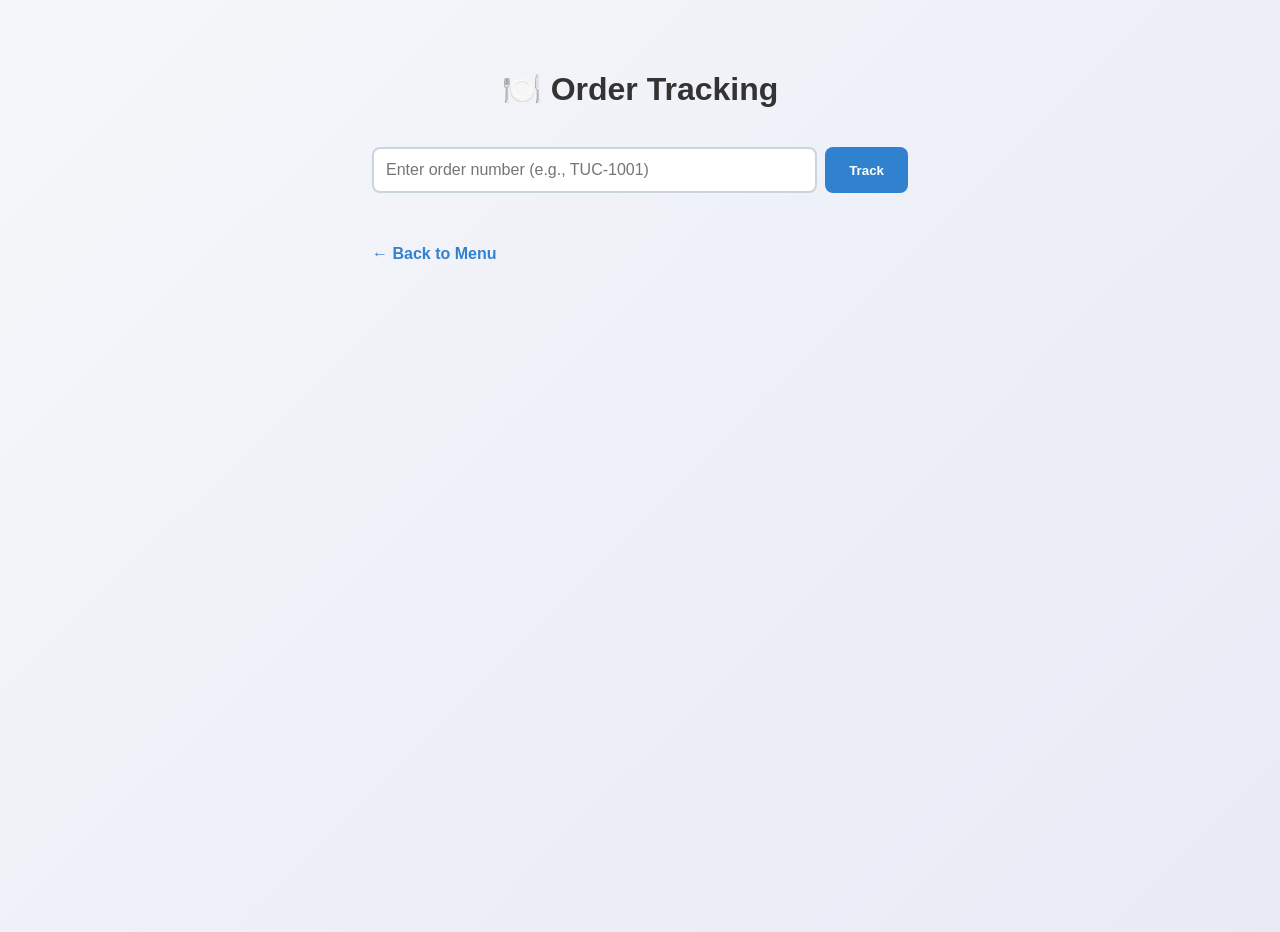
<file: track-order.html>
<!DOCTYPE html>
<html lang="en">
<head>
    <meta charset="UTF-8">
    <meta name="viewport" content="width=device-width, initial-scale=1.0">
    <title>Track Your Order - Tharaka Cafeteria</title>
    <link rel="stylesheet" href="styles.css">
    <style>
        .tracking-container {
            max-width: 600px;
            margin: 2rem auto;
            padding: 2rem;
        }

        .tracking-input-group {
            display: flex;
            gap: 0.5rem;
            margin-bottom: 2rem;
        }

        .tracking-input-group input {
            flex: 1;
            padding: 0.75rem;
            border: 2px solid #CBD5E0;
            border-radius: 0.5rem;
            font-size: 1rem;
        }

        .tracking-input-group button {
            padding: 0.75rem 1.5rem;
            background: #3182CE;
            color: white;
            border: none;
            border-radius: 0.5rem;
            cursor: pointer;
            font-weight: 600;
        }

        .tracking-input-group button:hover {
            background: #2563EB;
        }

        .order-card {
            background: white;
            border: 1px solid #E2E8F0;
            border-radius: 0.75rem;
            padding: 1.5rem;
            margin-bottom: 1rem;
            box-shadow: 0 1px 3px rgba(0,0,0,0.1);
        }

        .order-header {
            display: flex;
            justify-content: space-between;
            align-items: center;
            margin-bottom: 1rem;
            border-bottom: 2px solid #EDF2F7;
            padding-bottom: 1rem;
        }

        .order-number {
            font-size: 1.25rem;
            font-weight: 700;
            color: #1A365D;
        }

        .order-time {
            font-size: 0.875rem;
            color: #718096;
        }

        .status-timeline {
            display: flex;
            justify-content: space-between;
            margin: 2rem 0;
            position: relative;
        }

        .status-timeline::before {
            content: '';
            position: absolute;
            top: 20px;
            left: 0;
            right: 0;
            height: 2px;
            background: #E2E8F0;
        }

        .status-item {
            flex: 1;
            text-align: center;
            position: relative;
            z-index: 1;
        }

        .status-dot {
            width: 40px;
            height: 40px;
            background: #E2E8F0;
            border-radius: 50%;
            margin: 0 auto 0.5rem;
            display: flex;
            align-items: center;
            justify-content: center;
            font-size: 1.25rem;
        }

        .status-item.completed .status-dot {
            background: #48BB78;
            color: white;
        }

        .status-item.active .status-dot {
            background: #3182CE;
            color: white;
            animation: pulse 2s infinite;
        }

        @keyframes pulse {
            0%, 100% { transform: scale(1); }
            50% { transform: scale(1.1); }
        }

        .status-label {
            font-size: 0.875rem;
            color: #4A5568;
            font-weight: 600;
        }

        .order-details {
            background: #F7FAFC;
            padding: 1rem;
            border-radius: 0.5rem;
            margin: 1rem 0;
        }

        .detail-row {
            display: flex;
            justify-content: space-between;
            padding: 0.5rem 0;
            border-bottom: 1px solid #E2E8F0;
        }

        .detail-row:last-child {
            border-bottom: none;
        }

        .detail-label {
            color: #718096;
            font-weight: 600;
        }

        .detail-value {
            color: #1A365D;
            font-weight: 600;
        }

        .items-list {
            margin: 1rem 0;
        }

        .item-row {
            display: flex;
            justify-content: space-between;
            padding: 0.75rem;
            background: white;
            border-radius: 0.375rem;
            margin-bottom: 0.5rem;
            border-left: 3px solid #3182CE;
        }

        .item-name {
            font-weight: 600;
        }

        .item-qty {
            color: #718096;
        }

        .eta-card {
            background: #EBF8FF;
            border-left: 4px solid #3182CE;
            padding: 1rem;
            border-radius: 0.5rem;
            margin: 1rem 0;
        }

        .eta-time {
            font-size: 1.5rem;
            font-weight: 700;
            color: #3182CE;
        }

        .error-message {
            background: #FED7D7;
            color: #C53030;
            padding: 1rem;
            border-radius: 0.5rem;
            margin: 1rem 0;
            border-left: 4px solid #C53030;
        }

        .success-message {
            background: #C6F6D5;
            color: #22543D;
            padding: 1rem;
            border-radius: 0.5rem;
            margin: 1rem 0;
            border-left: 4px solid #48BB78;
        }

        .loyalty-section {
            background: #FBF3C7;
            border: 2px dashed #F59E0B;
            padding: 1rem;
            border-radius: 0.5rem;
            margin: 1rem 0;
        }

        .loyalty-title {
            font-weight: 700;
            color: #92400E;
            margin-bottom: 0.5rem;
        }

        .loyalty-info {
            font-size: 0.875rem;
            color: #78350F;
        }

        .loading {
            text-align: center;
            padding: 2rem;
        }

        .spinner {
            border: 4px solid #E2E8F0;
            border-top: 4px solid #3182CE;
            border-radius: 50%;
            width: 40px;
            height: 40px;
            animation: spin 1s linear infinite;
            margin: 0 auto;
        }

        @keyframes spin {
            0% { transform: rotate(0deg); }
            100% { transform: rotate(360deg); }
        }

        .auto-refresh {
            text-align: center;
            font-size: 0.875rem;
            color: #718096;
            margin-top: 1rem;
        }

        .nav-link {
            display: inline-block;
            margin-top: 1rem;
            color: #3182CE;
            text-decoration: none;
            font-weight: 600;
        }

        .nav-link:hover {
            text-decoration: underline;
        }
    </style>
</head>
<body>
    <div class="tracking-container">
        <h1 style="text-align: center; margin-bottom: 2rem;">🍽️ Order Tracking</h1>

        <div class="tracking-input-group">
            <input 
                type="text" 
                id="orderNumber" 
                placeholder="Enter order number (e.g., TUC-1001)" 
                autocomplete="off"
            >
            <button onclick="trackOrder()">Track</button>
        </div>

        <div id="trackingResult"></div>

        <a href="index.html" class="nav-link">← Back to Menu</a>
    </div>

    <script>
        // Auto-load if order number in URL query param
        window.addEventListener('DOMContentLoaded', () => {
            const params = new URLSearchParams(window.location.search);
            const orderNum = params.get('order');
            if (orderNum) {
                document.getElementById('orderNumber').value = orderNum;
                trackOrder();
            }
        });

        // Auto-refresh every 10 seconds if order is displayed
        let refreshInterval;

        async function trackOrder() {
            const orderNumber = document.getElementById('orderNumber').value.trim().toUpperCase();
            const resultDiv = document.getElementById('trackingResult');

            if (!orderNumber) {
                resultDiv.innerHTML = '<div class="error-message">Please enter an order number</div>';
                return;
            }

            resultDiv.innerHTML = '<div class="loading"><div class="spinner"></div><p>Searching for your order...</p></div>';

            try {
                const response = await fetch(`/api/orders/${orderNumber}`);
                const order = await response.json();

                if (!order || order.error) {
                    resultDiv.innerHTML = `<div class="error-message">❌ Order ${orderNumber} not found. Please check the number and try again.</div>`;
                    clearInterval(refreshInterval);
                    return;
                }

                // Display order tracking
                displayOrderTracking(order);

                // Start auto-refresh
                clearInterval(refreshInterval);
                if (!['Completed', 'Cancelled'].includes(order.orderStatus)) {
                    refreshInterval = setInterval(() => trackOrder(), 10000);
                }
            } catch (error) {
                resultDiv.innerHTML = `<div class="error-message">❌ Error: ${error.message}</div>`;
                clearInterval(refreshInterval);
            }
        }

        function displayOrderTracking(order) {
            const resultDiv = document.getElementById('trackingResult');
            const statuses = ['Received', 'Preparing', 'Ready', 'Completed'];
            const currentStatusIndex = statuses.indexOf(order.orderStatus);

            let statusTimeline = '<div class="status-timeline">';
            statuses.forEach((status, index) => {
                const isCompleted = index < currentStatusIndex;
                const isActive = index === currentStatusIndex;
                const statusClass = isCompleted || isActive ? 'completed' : '';
                const activeClass = isActive ? 'active' : '';

                statusTimeline += `
                    <div class="status-item ${statusClass} ${activeClass}">
                        <div class="status-dot">${isCompleted ? '✓' : isActive ? '⏳' : ''}</div>
                        <div class="status-label">${status}</div>
                    </div>
                `;
            });
            statusTimeline += '</div>';

            // Calculate ETA (rough estimate based on status)
            let etaText = '';
            if (order.orderStatus === 'Received') {
                etaText = '⏱️ Estimated time: 15-20 minutes';
            } else if (order.orderStatus === 'Preparing') {
                etaText = '⏱️ Almost ready: 5-10 minutes';
            } else if (order.orderStatus === 'Ready') {
                etaText = '✅ Your order is ready! Come collect now';
            } else if (order.orderStatus === 'Completed') {
                etaText = '✅ Order completed';
            }

            const etaHtml = etaText ? `<div class="eta-card">${etaText}</div>` : '';

            // Items list
            let itemsHtml = '<div class="items-list"><strong>Items:</strong>';
            order.items?.forEach(item => {
                itemsHtml += `
                    <div class="item-row">
                        <div>
                            <div class="item-name">${item.name}</div>
                            <div class="item-qty">Qty: ${item.quantity}</div>
                        </div>
                        <div><strong>KSh ${item.price * item.quantity}</strong></div>
                    </div>
                `;
            });
            itemsHtml += '</div>';

            // Loyalty info (if applicable)
            let loyaltyHtml = '';
            if (order.mpesaPhone) {
                loyaltyHtml = `
                    <div class="loyalty-section">
                        <div class="loyalty-title">💎 Loyalty Points</div>
                        <div class="loyalty-info">
                            You've earned approximately <strong>${Math.round(order.total)} points</strong> with this order!
                            <br>Redeem your points for discounts.
                        </div>
                    </div>
                `;
            }

            const html = `
                <div class="order-card">
                    <div class="order-header">
                        <div>
                            <div class="order-number">#${order.orderNumber}</div>
                            <div class="order-time">${order.timestamp}</div>
                        </div>
                        <div style="text-align: right;">
                            <strong>KSh ${order.total}</strong>
                            <div style="font-size: 0.875rem; color: #718096;">
                                ${order.paymentStatus}
                            </div>
                        </div>
                    </div>

                    ${statusTimeline}
                    ${etaHtml}

                    <div class="order-details">
                        <div class="detail-row">
                            <span class="detail-label">Order Status:</span>
                            <span class="detail-value">${order.orderStatus}</span>
                        </div>
                        <div class="detail-row">
                            <span class="detail-label">Payment:</span>
                            <span class="detail-value">${order.paymentMethod === 'mpesa' ? '📱 M-Pesa' : '💵 Cash'}</span>
                        </div>
                        <div class="detail-row">
                            <span class="detail-label">Payment Status:</span>
                            <span class="detail-value">${order.paymentStatus}</span>
                        </div>
                        ${order.mpesaRef ? `
                        <div class="detail-row">
                            <span class="detail-label">M-Pesa Ref:</span>
                            <span class="detail-value">${order.mpesaRef}</span>
                        </div>
                        ` : ''}
                    </div>

                    ${itemsHtml}
                    ${loyaltyHtml}

                    <div class="auto-refresh">
                        🔄 Auto-refreshing every 10 seconds...
                    </div>
                </div>
            `;

            resultDiv.innerHTML = html;
        }

        // Allow Enter key to track
        document.getElementById('orderNumber').addEventListener('keypress', (e) => {
            if (e.key === 'Enter') trackOrder();
        });
    </script>
</body>
</html>
</file>
<file: styles.css>
/* MODERN INTERACTIVE STYLES */

* {
    margin: 0;
    padding: 0;
    box-sizing: border-box;
}

body {
    font-family: -apple-system, BlinkMacSystemFont, 'Segoe UI', 'Roboto', sans-serif;
    background: linear-gradient(135deg, #f5f7fa 0%, #e8eaf6 100%);
    color: #333;
    line-height: 1.6;
    min-height: 100vh;
}

/* Smooth scrolling */
html {
    scroll-behavior: smooth;
}

.container {
    max-width: 1200px;
    margin: 0 auto;
    padding: 0 1rem;
}

/* Header */
.header {
    background: linear-gradient(135deg, #2E3192 0%, #1a1d5c 100%);
    color: white;
    padding: 1rem 0;
    box-shadow: 0 4px 12px rgba(46, 49, 146, 0.4);
    position: sticky;
    top: 0;
    z-index: 1000;
    backdrop-filter: blur(10px);
    animation: slideDown 0.5s ease;
}

@keyframes slideDown {
    from {
        transform: translateY(-100%);
        opacity: 0;
    }
    to {
        transform: translateY(0);
        opacity: 1;
    }
}

.header .container {
    display: flex;
    justify-content: space-between;
    align-items: center;
    gap: 1rem;
}

.header-logo {
    display: flex;
    align-items: center;
    gap: 1rem;
    animation: fadeIn 0.8s ease;
}

.header-logo img {
    height: 50px;
    width: auto;
    transition: transform 0.3s ease;
}

.header-logo img:hover {
    transform: scale(1.1) rotate(5deg);
}

.header-brand-text {
    display: flex;
    flex-direction: column;
    gap: 0.15rem;
}

.header h1 {
    font-size: 1.5rem;
    font-weight: 700;
    letter-spacing: -0.5px;
}

.header-tagline {
    font-size: 0.875rem;
    color: rgba(255, 255, 255, 0.8);
}

@keyframes fadeIn {
    from {
        opacity: 0;
    }
    to {
        opacity: 1;
    }
}

.header-actions {
    display: flex;
    gap: 0.5rem;
    align-items: center;
    flex-wrap: wrap;
    justify-content: flex-end;
}

/* Welcome */
.welcome {
    background: linear-gradient(135deg, #2E3192 0%, #1a1d5c 100%);
    color: white;
    padding: 3rem 0;
    text-align: center;
    position: relative;
    overflow: hidden;
}

.welcome::before {
    content: '';
    position: absolute;
    }

    .footer {
        padding: 2.5rem 0 1.25rem;
    }

    .footer-content {
        grid-template-columns: 1fr;
        gap: 1.25rem;
    }

    .footer-section h4 {
        margin-bottom: 0.75rem;
    }

    .footer-bottom {
        padding-top: 1.25rem;
        font-size: 0.875rem;
    }
    top: 0;
    left: 0;
    .header {
        padding: 0.85rem 0;
    }

    .header-logo img {
        height: 42px;
    }

    .header h1 {
        font-size: 1.15rem;
    }

    .header-tagline {
        font-size: 0.75rem;
    }

    .header-actions {
        gap: 0.4rem;
    }

    .header-actions .btn,
    .header-actions .theme-toggle,
    .header-actions .language-toggle {
        width: auto;
        font-size: 0.8rem;
        padding-left: 0.8rem;
        padding-right: 0.8rem;
    }

    .header-actions .controls-group {
        width: 100%;
        justify-content: center;
    }

    .header-actions .controls-group .theme-toggle,
    .header-actions .controls-group .language-toggle {
        flex: 1;
    }

    .welcome {
        padding: 2.25rem 0;
    }

    .welcome h2 {
        font-size: 1.45rem;
        line-height: 1.25;
    }

    .welcome p {
        font-size: 0.95rem;
    }

    main.container {
        padding-left: 0.75rem;
        padding-right: 0.75rem;
    }

    .menu-section h2 {
        font-size: 1.35rem;
    }

    .footer {
        margin-top: 3rem;
    }

    .footer-content {
        gap: 1rem;
    }

    .footer-section p,
    .footer-section a {
        font-size: 0.92rem;
    }

    .footer-bottom {
        font-size: 0.8rem;
    }
    right: 0;
    bottom: 0;
    .header h1 {
        font-size: 1rem;
    }

    .header-tagline {
        font-size: 0.7rem;
    }
    background: url('assets/images/logo.png.jpg') center/contain no-repeat;
    opacity: 0.05;
    pointer-events: none;
}

.welcome h2 {
    margin-bottom: 0.5rem;
    position: relative;
    z-index: 1;
}

.welcome p {
    position: relative;
    z-index: 1;
}

/* Buttons */
.btn {
    padding: 0.5rem 1.5rem;
    border: none;
    border-radius: 0.5rem;
    cursor: pointer;
    font-size: 0.875rem;
    font-weight: 600;
    transition: all 0.3s cubic-bezier(0.4, 0, 0.2, 1);
    text-decoration: none;
    display: inline-block;
    position: relative;
    overflow: hidden;
}

.btn::before {
    content: '';
    position: absolute;
    top: 50%;
    left: 50%;
    width: 0;
    height: 0;
    border-radius: 50%;
    background: rgba(255, 255, 255, 0.3);
    transform: translate(-50%, -50%);
    transition: width 0.6s, height 0.6s;
}

.btn:active::before {
    width: 300px;
    height: 300px;
}

.btn-primary {
    background: linear-gradient(135deg, #2E3192 0%, #1a1d5c 100%);
    color: white;
    box-shadow: 0 2px 8px rgba(46, 49, 146, 0.3);
}

.btn-primary:hover {
    background: linear-gradient(135deg, #1a1d5c 0%, #0d0e2e 100%);
    transform: translateY(-2px);
    box-shadow: 0 6px 16px rgba(46, 49, 146, 0.4);
}

.btn-primary:active {
    transform: translateY(0);
}

.btn-secondary {
    background: linear-gradient(135deg, #718096 0%, #4A5568 100%);
    color: white;
    box-shadow: 0 2px 8px rgba(113, 128, 150, 0.3);
}

.btn-secondary:hover {
    background: linear-gradient(135deg, #4A5568 0%, #2D3748 100%);
    transform: translateY(-2px);
    box-shadow: 0 6px 16px rgba(113, 128, 150, 0.4);
}

.btn-sm {
    padding: 0.375rem 0.75rem;
    font-size: 0.8125rem;
}

.btn-block {
    width: 100%;
}

.btn-icon {
    width: 28px;
    height: 28px;
    padding: 0;
    border: none;
    background: #2E3192;
    color: white;
    border-radius: 0.25rem;
    cursor: pointer;
    font-size: 1rem;
}

.btn-icon:hover {
    background: #1a1d5c;
}

/* Menu */
.menu-section {
    margin: 2rem 0;
    animation: fadeInUp 0.6s ease;
}

@keyframes fadeInUp {
    from {
        opacity: 0;
        transform: translateY(30px);
    }
    to {
        opacity: 1;
        transform: translateY(0);
    }
}

.menu-section h2 {
    margin-bottom: 1.5rem;
    color: #2E3192;
    border-left: 5px solid #00BCD4;
    padding-left: 1rem;
    font-size: 1.75rem;
    font-weight: 700;
    position: relative;
}

.menu-section h2::after {
    content: '';
    position: absolute;
    bottom: -5px;
    left: 0;
    width: 60px;
    height: 3px;
    background: linear-gradient(90deg, #00BCD4, transparent);
}

.menu-grid {
    display: grid;
    grid-template-columns: repeat(auto-fill, minmax(280px, 1fr));
    gap: 1.5rem;
}

.menu-item {
    background: white;
    padding: 2rem;
    border-radius: 1rem;
    box-shadow: 0 4px 12px rgba(0,0,0,0.08);
    text-align: center;
    transition: all 0.4s cubic-bezier(0.4, 0, 0.2, 1);
    position: relative;
    overflow: hidden;
}

.menu-item::before {
    content: '';
    position: absolute;
    top: 0;
    left: 0;
    right: 0;
    height: 4px;
    background: linear-gradient(90deg, #2E3192, #00BCD4);
    transform: scaleX(0);
    transition: transform 0.4s ease;
}

.menu-item:hover::before {
    transform: scaleX(1);
}

.menu-item:hover {
    transform: translateY(-8px);
    box-shadow: 0 12px 24px rgba(46, 49, 146, 0.15);
}

.menu-item h3 {
    margin-bottom: 0.75rem;
    color: #2D3748;
    font-size: 1.25rem;
    font-weight: 700;
}

.price {
    font-size: 1.5rem;
    font-weight: 800;
    background: linear-gradient(135deg, #2E3192, #00BCD4);
    -webkit-background-clip: text;
    -webkit-text-fill-color: transparent;
    background-clip: text;
    margin: 0.75rem 0;
}

.stock {
    color: #718096;
    font-size: 0.875rem;
    margin-bottom: 1.25rem;
    font-weight: 500;
}

.no-items {
    text-align: center;
    color: #718096;
    padding: 2rem;
}

/* Modal */
.modal {
    display: none;
    position: fixed;
    top: 0;
    left: 0;
    width: 100%;
    height: 100%;
    background: rgba(0,0,0,0.6);
    backdrop-filter: blur(4px);
    align-items: center;
    justify-content: center;
    z-index: 2000;
    animation: fadeIn 0.3s ease;
}

.modal-content {
    background: white;
    border-radius: 1rem;
    width: 90%;
    max-width: 550px;
    max-height: 85vh;
    display: flex;
    flex-direction: column;
    box-shadow: 0 20px 60px rgba(0,0,0,0.3);
    animation: slideUp 0.4s cubic-bezier(0.4, 0, 0.2, 1);
}

@keyframes slideUp {
    from {
        opacity: 0;
        transform: translateY(50px) scale(0.9);
    }
    to {
        opacity: 1;
        transform: translateY(0) scale(1);
    }
}

.modal-header {
    display: flex;
    justify-content: space-between;
    align-items: center;
    padding: 1rem;
    border-bottom: 1px solid #e2e8f0;
}

.modal-header h3 {
    margin: 0;
}

.close {
    background: none;
    border: none;
    font-size: 1.5rem;
    cursor: pointer;
    color: #718096;
}

.close:hover {
    color: #333;
}

/* Cart */
.cart-items {
    padding: 1.5rem;
    overflow-y: auto;
    flex: 1;
}

.cart-item {
    display: flex;
    justify-content: space-between;
    align-items: center;
    padding: 1.25rem;
    background: linear-gradient(135deg, #f7fafc 0%, #edf2f7 100%);
    border-radius: 0.75rem;
    margin-bottom: 0.75rem;
    border-left: 4px solid #2E3192;
    transition: all 0.3s ease;
    animation: slideInRight 0.4s ease;
}

@keyframes slideInRight {
    from {
        opacity: 0;
        transform: translateX(-20px);
    }
    to {
        opacity: 1;
        transform: translateX(0);
    }
}

.cart-item:hover {
    transform: translateX(5px);
    box-shadow: 0 4px 12px rgba(46, 49, 146, 0.1);
}

.cart-item-info strong {
    display: block;
    margin-bottom: 0.25rem;
}

.cart-item-info p {
    color: #718096;
    font-size: 0.875rem;
}

.cart-item-actions {
    display: flex;
    gap: 0.5rem;
    align-items: center;
}

.empty-cart {
    text-align: center;
    color: #718096;
    padding: 2rem;
}

.cart-footer {
    padding: 1rem;
    border-top: 1px solid #e2e8f0;
}

.cart-total {
    font-size: 1.25rem;
    margin-bottom: 1rem;
    text-align: right;
}

/* Notification */
.notification {
    position: fixed;
    bottom: 2rem;
    right: 2rem;
    background: linear-gradient(135deg, #2E3192 0%, #1a1d5c 100%);
    color: white;
    padding: 1rem 2rem;
    border-radius: 0.75rem;
    box-shadow: 0 8px 24px rgba(46, 49, 146, 0.4);
    animation: slideInBounce 0.6s cubic-bezier(0.68, -0.55, 0.265, 1.55);
    z-index: 3000;
    font-weight: 600;
    border-left: 4px solid #00BCD4;
}

@keyframes slideInBounce {
    0% {
        transform: translateX(400px) scale(0.7);
        opacity: 0;
    }
    50% {
        transform: translateX(-20px) scale(1.05);
    }
    100% {
        transform: translateX(0) scale(1);
        opacity: 1;
    }
}

/* Responsive */
@media (max-width: 768px) {
    .header .container {
        flex-direction: column;
        align-items: stretch;
        gap: 0.9rem;
    }

    .header-logo {
        justify-content: center;
        text-align: center;
    }

    .header-brand-text {
        align-items: center;
    }

    .header-actions {
        justify-content: center;
        width: 100%;
    }

    .controls-group {
        display: flex;
        gap: 0.5rem;
    }

    .menu-grid {
        grid-template-columns: 1fr;
    }

    .cart-item {
        flex-direction: column;
        gap: 1rem;
    }

    .footer {
        padding: 2.5rem 0 1.25rem;
    }

    .footer-content {
        grid-template-columns: 1fr;
        gap: 1.25rem;
    }

    .footer-section h4 {
        margin-bottom: 0.75rem;
    }

    .footer-bottom {
        padding-top: 1.25rem;
        font-size: 0.875rem;
    }
}

/* ===== ADMIN PANEL STYLES ===== */

/* Login Screen */
.login-screen {
    min-height: 100vh;
    display: flex;
    align-items: center;
    justify-content: center;
    background: linear-gradient(135deg, #2E3192 0%, #1a1d5c 100%);
    padding: 1rem;
    position: relative;
}

.login-screen::before {
    content: '';
    position: absolute;
    top: 50%;
    left: 50%;
    transform: translate(-50%, -50%);
    width: 300px;
    height: 300px;
    background: url('assets/images/logo.png.jpg') center/contain no-repeat;
    opacity: 0.1;
    pointer-events: none;
}

.login-box {
    background: white;
    padding: 2rem;
    border-radius: 0.75rem;
    box-shadow: 0 10px 25px rgba(0,0,0,0.2);
    width: 100%;
    max-width: 400px;
}

.login-box h1 {
    text-align: center;
    color: #2E3192;
    margin-bottom: 0.5rem;
    font-size: 2rem;
}

.login-logo {
    text-align: center;
    margin-bottom: 1rem;
}

.login-logo img {
    height: 80px;
    width: auto;
}

.login-box h2 {
    text-align: center;
    color: #4A5568;
    margin-bottom: 2rem;
    font-size: 1.25rem;
    font-weight: 500;
}

.form-group {
    margin-bottom: 1.5rem;
}

.form-group label {
    display: block;
    margin-bottom: 0.5rem;
    color: #4A5568;
    font-weight: 500;
}

.form-group input,
.form-group select {
    width: 100%;
    padding: 0.75rem;
    border: 1px solid #CBD5E0;
    border-radius: 0.375rem;
    font-size: 1rem;
    transition: border-color 0.2s;
}

.form-group input:focus,
.form-group select:focus {
    outline: none;
    border-color: #2E3192;
    box-shadow: 0 0 0 3px rgba(46, 49, 146, 0.1);
}

.error-message {
    color: #E53E3E;
    font-size: 0.875rem;
    margin-bottom: 1rem;
    padding: 0.5rem;
    background: #FED7D7;
    border-radius: 0.375rem;
    display: none;
}

.error-message:not(:empty) {
    display: block;
}

/* Dashboard Layout */
.dashboard {
    min-height: 100vh;
    background: linear-gradient(135deg, #F7FAFC 0%, #EDF2F7 100%);
    animation: fadeIn 0.5s ease;
}

.admin-header {
    background: white;
    padding: 1.25rem 2rem;
    box-shadow: 0 4px 12px rgba(0,0,0,0.08);
    display: flex;
    justify-content: space-between;
    align-items: center;
    position: sticky;
    top: 0;
    z-index: 100;
    backdrop-filter: blur(10px);
    border-bottom: 3px solid #2E3192;
}

.admin-header h1 {
    color: #2E3192;
    font-size: 1.5rem;
    display: flex;
    align-items: center;
    gap: 0.75rem;
}

.admin-header h1 img {
    height: 40px;
    width: auto;
}

.admin-header-right {
    display: flex;
    gap: 1rem;
    align-items: center;
}

.admin-header-right span {
    color: #4A5568;
    font-weight: 500;
}

.admin-layout {
    display: flex;
    min-height: calc(100vh - 80px);
    position: relative;
}

/* Navigation */
.admin-nav {
    width: 260px;
    background: white;
    padding: 1.5rem 0;
    box-shadow: 4px 0 12px rgba(0,0,0,0.06);
    position: -webkit-sticky; /* Safari support */
    position: sticky;
    top: 80px;
    height: calc(100vh - 80px);
    overflow-y: auto;
    flex-shrink: 0;
    z-index: 50;
    align-self: flex-start; /* Ensures sticky behavior in flex container */
}

/* Tablet navigation adjustments */
@media (max-width: 1024px) and (min-width: 769px) {
    .admin-nav {
        width: 220px;
        position: sticky;
        top: 80px;
        z-index: 50;
    }
}

/* Custom scrollbar for navigation */
.admin-nav::-webkit-scrollbar {
    width: 6px;
}

.admin-nav::-webkit-scrollbar-track {
    background: #f1f1f1;
}

.admin-nav::-webkit-scrollbar-thumb {
    background: #2E3192;
    border-radius: 3px;
}

.admin-nav::-webkit-scrollbar-thumb:hover {
    background: #1a1d5c;
}

.nav-btn {
    width: 100%;
    padding: 1.25rem 1.5rem;
    border: none;
    background: none;
    text-align: left;
    font-size: 1rem;
    color: #4A5568;
    cursor: pointer;
    transition: all 0.3s cubic-bezier(0.4, 0, 0.2, 1);
    border-left: 4px solid transparent;
    font-weight: 500;
    position: relative;
    overflow: hidden;
}

.nav-btn::before {
    content: '';
    position: absolute;
    left: 0;
    top: 0;
    bottom: 0;
    width: 0;
    background: linear-gradient(90deg, #2E3192, transparent);
    transition: width 0.3s ease;
    opacity: 0.1;
}

.nav-btn:hover::before {
    width: 100%;
}

.nav-btn:hover {
    background: #F7FAFC;
    color: #2E3192;
    padding-left: 2rem;
}

.nav-btn.active {
    background: linear-gradient(90deg, #EDE7F6 0%, #F7FAFC 100%);
    color: #2E3192;
    border-left-color: #2E3192;
    font-weight: 700;
    padding-left: 2rem;
}

.nav-btn.active::after {
    content: '→';
    position: absolute;
    right: 1.5rem;
    animation: bounce 1s infinite;
}

@keyframes bounce {
    0%, 100% {
        transform: translateX(0);
    }
    50% {
        transform: translateX(5px);
    }
}

/* Content Area */
.admin-content {
    flex: 1;
    padding: 2rem;
    overflow-y: auto;
    height: calc(100vh - 80px);
}

/* POS Tab specific styles for better tablet display */
.pos-layout {
    display: grid;
    grid-template-columns: 2fr 1fr;
    gap: 2rem;
}

@media (max-width: 1024px) {
    .pos-layout {
        display: flex;
        flex-direction: column;
        gap: 1.5rem;
    }
    
    .pos-cart-section {
        position: static !important;
        order: -1; /* Show cart first on tablets/mobile */
    }
    
    /* Better menu grid for tablets */
    #posMenu {
        grid-template-columns: repeat(auto-fit, minmax(250px, 1fr)) !important;
    }
}

/* Improve admin header responsiveness */
@media (max-width: 1024px) and (min-width: 769px) {
    .admin-header-right {
        gap: 0.75rem;
    }
    
    .admin-header-right .btn {
        padding: 0.5rem 1rem;
        font-size: 0.875rem;
    }
    
    .controls-group .theme-toggle,
    .controls-group .language-toggle {
        padding: 0.375rem 0.75rem;
        font-size: 1rem;
    }
}

/* Better inventory and orders display on tablets */
@media (max-width: 1024px) and (min-width: 769px) {
    .admin-item {
        flex-direction: row;
        align-items: center;
        padding: 1.25rem;
    }
    
    .admin-actions {
        flex-shrink: 0;
    }
    
    .order-card {
        padding: 1.25rem;
    }
}

/* Improve stat cards on tablets */
@media (max-width: 1024px) and (min-width: 769px) {
    .stat-card {
        padding: 2rem;
    }
    
    .stat-card h3 {
        font-size: 2rem;
    }
}

/* Better touch targets for tablets */
@media (max-width: 1024px) and (min-width: 769px) {
    .btn {
        min-height: 44px; /* Minimum touch target size */
        padding: 0.75rem 1.5rem;
    }
    
    .btn-sm {
        min-height: 40px;
        padding: 0.5rem 1rem;
    }
    
    .nav-btn {
        min-height: 48px;
        padding: 1rem 1.25rem;
    }
    
    /* Better form inputs for tablets */
    input, select, textarea {
        min-height: 44px;
        padding: 0.75rem;
        font-size: 1rem;
    }
    
    /* Improve table/list readability */
    .admin-item, .order-card {
        min-height: 60px;
    }
}

/* Ensure content doesn't get cut off on tablets */
@media (max-width: 1024px) and (min-width: 769px) {
    .admin-content {
        padding-bottom: 2rem; /* Extra bottom padding */
    }
    
    /* Better scrolling for long content */
    .admin-content::-webkit-scrollbar {
        width: 12px; /* Wider scrollbar for tablets */
    }
    
    .admin-nav::-webkit-scrollbar {
        width: 8px;
    }
}

/* Custom scrollbar for content */
.admin-content::-webkit-scrollbar {
    width: 8px;
}

.admin-content::-webkit-scrollbar-track {
    background: #f1f1f1;
}

.admin-content::-webkit-scrollbar-thumb {
    background: #2E3192;
    border-radius: 4px;
}

.admin-content::-webkit-scrollbar-thumb:hover {
    background: #1a1d5c;
}

.tab-panel {
    display: none;
}

.tab-panel.active {
    display: block;
}

.tab-panel h2 {
    color: #2D3748;
    margin-bottom: 1.5rem;
    font-size: 1.75rem;
}

/* Inventory List */
#inventoryList {
    display: grid;
    gap: 1rem;
}

.admin-item {
    background: white;
    padding: 1.5rem;
    border-radius: 0.5rem;
    box-shadow: 0 2px 4px rgba(0,0,0,0.05);
    display: flex;
    justify-content: space-between;
    align-items: center;
    transition: box-shadow 0.2s;
}

.admin-item:hover {
    box-shadow: 0 4px 8px rgba(0,0,0,0.1);
}

.admin-item strong {
    display: block;
    color: #2D3748;
    font-size: 1.125rem;
    margin-bottom: 0.25rem;
}

.admin-item p {
    color: #718096;
    font-size: 0.875rem;
}

.admin-actions {
    display: flex;
    gap: 0.5rem;
    align-items: center;
}

.admin-actions input {
    padding: 0.5rem;
    border: 1px solid #CBD5E0;
    border-radius: 0.375rem;
    font-size: 0.875rem;
}

/* Add Food Form */
.add-form {
    background: white;
    padding: 2rem;
    border-radius: 0.5rem;
    box-shadow: 0 2px 4px rgba(0,0,0,0.05);
    max-width: 600px;
}

.form-row {
    display: grid;
    grid-template-columns: 1fr 1fr;
    gap: 1rem;
}

.checkbox-group {
    display: flex;
    gap: 1rem;
    flex-wrap: wrap;
}

.checkbox-group label {
    display: flex;
    align-items: center;
    gap: 0.5rem;
    cursor: pointer;
    color: #4A5568;
}

.checkbox-group input[type="checkbox"] {
    width: auto;
    cursor: pointer;
}

/* Orders List */
#ordersList {
    display: grid;
    gap: 1rem;
}

.order-card {
    background: white;
    padding: 1.5rem;
    border-radius: 0.5rem;
    box-shadow: 0 2px 4px rgba(0,0,0,0.05);
}

.order-header {
    display: flex;
    justify-content: space-between;
    align-items: center;
    margin-bottom: 0.75rem;
    padding-bottom: 0.75rem;
    border-bottom: 1px solid #E2E8F0;
}

.order-header strong {
    color: #2D3748;
    font-size: 1.125rem;
}

.order-header span {
    color: #2E3192;
    font-weight: 600;
    font-size: 1.125rem;
}

.order-time {
    color: #718096;
    font-size: 0.875rem;
    margin-bottom: 1rem;
}

.order-card ul {
    list-style: none;
    margin-bottom: 1rem;
}

.order-card li {
    padding: 0.5rem 0;
    color: #4A5568;
    border-bottom: 1px solid #F7FAFC;
}

.order-card li:last-child {
    border-bottom: none;
}

/* Analytics */
.analytics-grid {
    display: grid;
    grid-template-columns: repeat(auto-fit, minmax(280px, 1fr));
    gap: 2rem;
    margin-top: 2rem;
}

.stat-card {
    background: white;
    padding: 2.5rem;
    border-radius: 1rem;
    box-shadow: 0 4px 12px rgba(0,0,0,0.08);
    text-align: center;
    transition: all 0.4s cubic-bezier(0.4, 0, 0.2, 1);
    position: relative;
    overflow: hidden;
    border-top: 4px solid #2E3192;
}

.stat-card::before {
    content: '';
    position: absolute;
    top: 0;
    left: 0;
    right: 0;
    bottom: 0;
    background: linear-gradient(135deg, #2E3192 0%, #00BCD4 100%);
    opacity: 0;
    transition: opacity 0.4s ease;
}

.stat-card:hover::before {
    opacity: 0.05;
}

.stat-card:hover {
    transform: translateY(-8px) scale(1.02);
    box-shadow: 0 12px 28px rgba(46, 49, 146, 0.2);
}

.stat-card h3 {
    background: linear-gradient(135deg, #2E3192, #00BCD4);
    -webkit-background-clip: text;
    -webkit-text-fill-color: transparent;
    background-clip: text;
    font-size: 2.5rem;
    margin-bottom: 0.75rem;
    font-weight: 800;
    position: relative;
    z-index: 1;
}

.stat-card p {
    color: #718096;
    font-size: 1.125rem;
    font-weight: 600;
    text-transform: uppercase;
    letter-spacing: 1px;
    position: relative;
    z-index: 1;
}

/* Responsive Admin */
/* Tablet styles (768px to 1024px) */
@media (max-width: 1024px) and (min-width: 769px) {
    .admin-nav {
        width: 220px;
        position: sticky;
        top: 80px;
        z-index: 50;
    }

    .nav-btn {
        padding: 1rem 1.25rem;
        font-size: 0.9rem;
    }

    .admin-content {
        padding: 1.5rem;
    }

    .admin-header {
        padding: 1rem 1.5rem;
    }

    .admin-header h1 {
        font-size: 1.25rem;
    }

    .admin-header h1 img {
        height: 35px;
    }

    /* POS Tab - Stack layout on tablets */
    #posTab > div[style*="grid-template-columns: 2fr 1fr"] {
        display: flex !important;
        flex-direction: column !important;
        gap: 1.5rem !important;
    }

    /* Make current order section full width on tablets */
    #posTab > div > div:last-child {
        position: static !important;
    }

    /* Adjust form rows for tablets */
    .form-row {
        grid-template-columns: 1fr 1fr;
        gap: 1rem;
    }

    /* Analytics grid for tablets */
    .analytics-grid {
        grid-template-columns: repeat(2, 1fr);
    }

    /* Admin items better spacing */
    .admin-item {
        padding: 1.25rem;
    }

    /* Order cards better layout */
    .order-header {
        flex-direction: column;
        align-items: flex-start;
        gap: 0.5rem;
    }
}

/* Mobile styles (768px and below) */
@media (max-width: 768px) {
    .admin-layout {
        flex-direction: column;
    }

    .admin-nav {
        width: 100%;
        display: flex;
        overflow-x: auto;
        padding: 0;
        height: auto;
        position: sticky;
        top: 80px;
        z-index: 50;
    }

    .nav-btn {
        white-space: nowrap;
        border-left: none;
        border-bottom: 3px solid transparent;
        min-width: 120px;
    }

    .nav-btn.active {
        border-left: none;
        border-bottom-color: #2E3192;
    }

    .admin-content {
        padding: 1rem;
        height: auto;
    }

    .admin-item {
        flex-direction: column;
        gap: 1rem;
        align-items: flex-start;
    }

    .admin-actions {
        width: 100%;
        flex-wrap: wrap;
    }

    .form-row {
        grid-template-columns: 1fr;
    }

    .admin-header {
        flex-direction: column;
        gap: 1rem;
        padding: 1rem;
    }

    .admin-header-right {
        width: 100%;
        justify-content: space-between;
        flex-wrap: wrap;
        gap: 0.5rem;
    }

    .analytics-grid {
        grid-template-columns: 1fr;
    }

    /* POS Tab mobile layout */
    #posTab > div[style*="grid-template-columns: 2fr 1fr"] {
        display: flex !important;
        flex-direction: column !important;
        gap: 1rem !important;
    }

    /* Order header mobile */
    .order-header {
        flex-direction: column;
        align-items: flex-start;
        gap: 0.5rem;
    }

    /* Controls group mobile */
    .controls-group {
        flex-wrap: wrap;
    }
}

/* ===== LOADING SPINNER ===== */
.loading-overlay {
    position: fixed;
    top: 0;
    left: 0;
    right: 0;
    bottom: 0;
    background: rgba(46, 49, 146, 0.95);
    display: flex;
    flex-direction: column;
    align-items: center;
    justify-content: center;
    z-index: 9999;
    backdrop-filter: blur(10px);
}

.spinner {
    width: 60px;
    height: 60px;
    border: 5px solid rgba(255, 255, 255, 0.3);
    border-top: 5px solid #00BCD4;
    border-radius: 50%;
    animation: spin 1s linear infinite;
}

@keyframes spin {
    0% { transform: rotate(0deg); }
    100% { transform: rotate(360deg); }
}

.loading-text {
    color: white;
    margin-top: 1.5rem;
    font-size: 1.125rem;
    font-weight: 600;
    animation: pulse 1.5s ease-in-out infinite;
}

@keyframes pulse {
    0%, 100% { opacity: 1; }
    50% { opacity: 0.5; }
}

/* ===== SUCCESS ANIMATION ===== */
.success-modal {
    position: fixed;
    top: 0;
    left: 0;
    right: 0;
    bottom: 0;
    background: rgba(0, 0, 0, 0.8);
    display: none;
    align-items: center;
    justify-content: center;
    z-index: 9998;
    backdrop-filter: blur(8px);
}

.success-content {
    background: white;
    padding: 3rem;
    border-radius: 1.5rem;
    text-align: center;
    animation: successPop 0.6s cubic-bezier(0.68, -0.55, 0.265, 1.55);
}

@keyframes successPop {
    0% {
        transform: scale(0);
        opacity: 0;
    }
    50% {
        transform: scale(1.1);
    }
    100% {
        transform: scale(1);
        opacity: 1;
    }
}

.success-checkmark {
    width: 80px;
    height: 80px;
    margin: 0 auto 1.5rem;
    border-radius: 50%;
    background: linear-gradient(135deg, #2E3192, #00BCD4);
    display: flex;
    align-items: center;
    justify-content: center;
    animation: scaleIn 0.5s ease;
}

@keyframes scaleIn {
    0% {
        transform: scale(0) rotate(0deg);
    }
    100% {
        transform: scale(1) rotate(360deg);
    }
}

.success-checkmark::after {
    content: '✓';
    color: white;
    font-size: 3rem;
    font-weight: bold;
    animation: checkPop 0.3s 0.5s ease both;
}

@keyframes checkPop {
    0% {
        transform: scale(0);
    }
    100% {
        transform: scale(1);
    }
}

.success-content h3 {
    color: #2E3192;
    font-size: 1.75rem;
    margin-bottom: 0.5rem;
}

.success-content p {
    color: #718096;
    font-size: 1rem;
}

/* ===== EMPTY STATES ===== */
.empty-state {
    text-align: center;
    padding: 4rem 2rem;
    animation: fadeIn 0.5s ease;
}

.empty-state-icon {
    font-size: 4rem;
    margin-bottom: 1rem;
    opacity: 0.5;
}

.empty-state h3 {
    color: #2D3748;
    font-size: 1.5rem;
    margin-bottom: 0.5rem;
}

.empty-state p {
    color: #718096;
    font-size: 1rem;
}

/* ===== FOOTER ===== */
.footer {
    background: linear-gradient(135deg, #2E3192 0%, #1a1d5c 100%);
    color: white;
    padding: 3rem 0 1.5rem;
    margin-top: 4rem;
}

.footer-content {
    display: grid;
    grid-template-columns: repeat(auto-fit, minmax(250px, 1fr));
    gap: 2rem;
    margin-bottom: 2rem;
}

.footer-section h4 {
    font-size: 1.125rem;
    margin-bottom: 1rem;
    color: #00BCD4;
}

.footer-section p,
.footer-section a {
    color: rgba(255, 255, 255, 0.8);
    text-decoration: none;
    display: block;
    margin-bottom: 0.5rem;
    transition: color 0.3s ease;
}

.footer-section a:hover {
    color: #00BCD4;
}

.footer-bottom {
    text-align: center;
    padding-top: 2rem;
    border-top: 1px solid rgba(255, 255, 255, 0.1);
    color: rgba(255, 255, 255, 0.6);
}

/* ===== STATUS BADGES ===== */
.status-badge {
    display: inline-block;
    padding: 0.5rem 1rem;
    border-radius: 2rem;
    font-weight: 700;
    font-size: 0.875rem;
    text-transform: uppercase;
    letter-spacing: 0.5px;
    animation: badgePulse 2s ease-in-out infinite;
}

.status-badge.paid {
    background: linear-gradient(135deg, #48BB78, #38A169);
    color: white;
    box-shadow: 0 4px 12px rgba(72, 187, 120, 0.4);
}

.status-badge.pending {
    background: linear-gradient(135deg, #F59E0B, #D97706);
    color: white;
    box-shadow: 0 4px 12px rgba(245, 158, 11, 0.4);
}

@keyframes badgePulse {
    0%, 100% {
        transform: scale(1);
    }
    50% {
        transform: scale(1.05);
    }
}

/* ===== KEYBOARD SHORTCUT HINT ===== */
.keyboard-hint {
    position: fixed;
    bottom: 1rem;
    left: 1rem;
    background: rgba(46, 49, 146, 0.95);
    color: white;
    padding: 0.75rem 1.25rem;
    border-radius: 0.5rem;
    font-size: 0.875rem;
    backdrop-filter: blur(10px);
    box-shadow: 0 4px 12px rgba(0, 0, 0, 0.2);
    animation: slideInLeft 0.5s ease;
    z-index: 1000;
}

@keyframes slideInLeft {
    from {
        transform: translateX(-100%);
        opacity: 0;
    }
    to {
        transform: translateX(0);
        opacity: 1;
    }
}

.keyboard-hint kbd {
    background: rgba(255, 255, 255, 0.2);
    padding: 0.25rem 0.5rem;
    border-radius: 0.25rem;
    font-family: monospace;
    margin: 0 0.25rem;
}

/* ===== PRINT STYLES ===== */
@media print {
    body * {
        visibility: hidden;
    }
    .print-area, .print-area * {
        visibility: visible;
    }
    .print-area {
        position: absolute;
        left: 0;
        top: 0;
        width: 100%;
    }
}

.print-btn {
    background: linear-gradient(135deg, #718096, #4A5568);
    color: white;
    border: none;
    padding: 0.5rem 1rem;
    border-radius: 0.5rem;
    cursor: pointer;
    font-weight: 600;
    transition: all 0.3s ease;
}

.print-btn:hover {
    transform: translateY(-2px);
    box-shadow: 0 4px 12px rgba(113, 128, 150, 0.4);
}

/* ===== DARK MODE ===== */
:root {
    --bg-primary: #f5f7fa;
    --bg-secondary: #ffffff;
    --text-primary: #2D3748;
    --text-secondary: #718096;
    --border-color: #E2E8F0;
    --shadow: rgba(0, 0, 0, 0.1);
}

[data-theme="dark"] {
    --bg-primary: #1a202c;
    --bg-secondary: #2D3748;
    --text-primary: #F7FAFC;
    --text-secondary: #CBD5E0;
    --border-color: #4A5568;
    --shadow: rgba(0, 0, 0, 0.3);
}

[data-theme="dark"] body {
    background: linear-gradient(135deg, #1a202c 0%, #2D3748 100%);
    color: var(--text-primary);
}

[data-theme="dark"] .menu-item,
[data-theme="dark"] .modal-content,
[data-theme="dark"] .admin-item,
[data-theme="dark"] .order-card,
[data-theme="dark"] .stat-card,
[data-theme="dark"] .add-form,
[data-theme="dark"] .login-box {
    background: var(--bg-secondary);
    color: var(--text-primary);
}

[data-theme="dark"] .cart-item {
    background: linear-gradient(135deg, #2D3748 0%, #4A5568 100%);
}

[data-theme="dark"] input,
[data-theme="dark"] select,
[data-theme="dark"] textarea {
    background: #1a202c;
    color: var(--text-primary);
    border-color: var(--border-color);
}

[data-theme="dark"] .admin-nav {
    background: var(--bg-secondary);
}

[data-theme="dark"] .nav-btn:hover {
    background: #1a202c;
}

[data-theme="dark"] .dashboard {
    background: linear-gradient(135deg, #1a202c 0%, #2D3748 100%);
}

/* Theme Toggle Button */
.theme-toggle {
    background: rgba(255, 255, 255, 0.2);
    border: none;
    padding: 0.5rem 1rem;
    border-radius: 2rem;
    cursor: pointer;
    font-size: 1.25rem;
    transition: all 0.3s ease;
    backdrop-filter: blur(10px);
}

.theme-toggle:hover {
    background: rgba(255, 255, 255, 0.3);
    transform: scale(1.1);
}

/* Language Toggle */
.language-toggle {
    background: rgba(255, 255, 255, 0.2);
    border: none;
    padding: 0.5rem 1rem;
    border-radius: 2rem;
    cursor: pointer;
    font-weight: 600;
    color: white;
    transition: all 0.3s ease;
    backdrop-filter: blur(10px);
}

.language-toggle:hover {
    background: rgba(255, 255, 255, 0.3);
    transform: scale(1.05);
}

.controls-group {
    display: flex;
    gap: 0.5rem;
    align-items: center;
}

/* ===== SEARCH BAR ===== */
#menuSearch {
    outline: none;
}

#menuSearch:focus {
    border-color: #00BCD4;
    box-shadow: 0 6px 20px rgba(46, 49, 146, 0.2);
    transform: translateY(-2px);
}

#menuSearch::placeholder {
    color: #718096;
}

[data-theme="dark"] #menuSearch {
    background: var(--bg-secondary);
    color: var(--text-primary);
    border-color: #00BCD4;
}

[data-theme="dark"] #menuSearch::placeholder {
    color: var(--text-secondary);
}

/* Search icon animation */
#menuSearch:focus::before {
    content: '🔍';
    position: absolute;
    left: 1rem;
}

/* ===== CHARTS & GRAPHS ===== */
.chart-container {
    background: white;
    padding: 2rem;
    border-radius: 1rem;
    box-shadow: 0 4px 12px rgba(0,0,0,0.08);
    margin-bottom: 2rem;
}

[data-theme="dark"] .chart-container {
    background: var(--bg-secondary);
}

.chart-title {
    font-size: 1.25rem;
    font-weight: 700;
    color: #2E3192;
    margin-bottom: 1.5rem;
}

[data-theme="dark"] .chart-title {
    color: #00BCD4;
}

/* Progress Bar Chart */
.progress-chart {
    margin-bottom: 1.5rem;
}

.progress-item {
    margin-bottom: 1.5rem;
}

.progress-label {
    display: flex;
    justify-content: space-between;
    margin-bottom: 0.5rem;
    font-size: 0.875rem;
    color: #4A5568;
}

[data-theme="dark"] .progress-label {
    color: var(--text-secondary);
}

.progress-bar-bg {
    width: 100%;
    height: 24px;
    background: #E2E8F0;
    border-radius: 1rem;
    overflow: hidden;
    position: relative;
}

[data-theme="dark"] .progress-bar-bg {
    background: #1a202c;
}

.progress-bar-fill {
    height: 100%;
    background: linear-gradient(90deg, #2E3192, #00BCD4);
    border-radius: 1rem;
    transition: width 1s ease;
    display: flex;
    align-items: center;
    justify-content: flex-end;
    padding-right: 0.75rem;
    color: white;
    font-weight: 700;
    font-size: 0.75rem;
    animation: fillBar 1.5s ease;
}

@keyframes fillBar {
    from {
        width: 0 !important;
    }
}

/* Donut Chart */
.donut-chart {
    display: flex;
    align-items: center;
    gap: 2rem;
    flex-wrap: wrap;
}

.donut {
    width: 200px;
    height: 200px;
    border-radius: 50%;
    background: conic-gradient(
        #2E3192 0deg,
        #2E3192 var(--paid-deg),
        #F59E0B var(--paid-deg),
        #F59E0B 360deg
    );
    position: relative;
    display: flex;
    align-items: center;
    justify-content: center;
    animation: rotateDonut 1.5s ease;
}

@keyframes rotateDonut {
    from {
        transform: rotate(0deg);
    }
    to {
        transform: rotate(360deg);
    }
}

.donut::before {
    content: '';
    width: 140px;
    height: 140px;
    border-radius: 50%;
    background: white;
    position: absolute;
}

[data-theme="dark"] .donut::before {
    background: var(--bg-secondary);
}

.donut-center {
    position: relative;
    z-index: 1;
    text-align: center;
}

.donut-value {
    font-size: 2.5rem;
    font-weight: 800;
    color: #2E3192;
}

[data-theme="dark"] .donut-value {
    color: #00BCD4;
}

.donut-label {
    font-size: 0.875rem;
    color: #718096;
}

.donut-legend {
    flex: 1;
    min-width: 200px;
}

.legend-item {
    display: flex;
    align-items: center;
    gap: 1rem;
    margin-bottom: 1rem;
    padding: 0.75rem;
    background: #F7FAFC;
    border-radius: 0.5rem;
}

[data-theme="dark"] .legend-item {
    background: #1a202c;
}

.legend-color {
    width: 20px;
    height: 20px;
    border-radius: 0.25rem;
}

.legend-text {
    flex: 1;
}

.legend-name {
    font-weight: 600;
    color: #2D3748;
}

[data-theme="dark"] .legend-name {
    color: var(--text-primary);
}

.legend-value {
    font-size: 0.875rem;
    color: #718096;
}

/* Bar Chart */
.bar-chart {
    display: flex;
    align-items: flex-end;
    gap: 1rem;
    height: 250px;
    padding: 1rem 0;
}

.bar-item {
    flex: 1;
    display: flex;
    flex-direction: column;
    align-items: center;
    gap: 0.5rem;
}

.bar {
    width: 100%;
    background: linear-gradient(180deg, #2E3192, #00BCD4);
    border-radius: 0.5rem 0.5rem 0 0;
    position: relative;
    transition: all 0.3s ease;
    animation: growBar 1s ease;
}

@keyframes growBar {
    from {
        height: 0 !important;
    }
}

.bar:hover {
    transform: translateY(-5px);
    box-shadow: 0 8px 16px rgba(46, 49, 146, 0.3);
}

.bar-value {
    position: absolute;
    top: -1.5rem;
    left: 50%;
    transform: translateX(-50%);
    font-weight: 700;
    color: #2E3192;
    font-size: 0.875rem;
}

[data-theme="dark"] .bar-value {
    color: #00BCD4;
}

.bar-label {
    font-size: 0.875rem;
    color: #4A5568;
    text-align: center;
    font-weight: 600;
}

[data-theme="dark"] .bar-label {
    color: var(--text-secondary);
}

/* ===================================
   AI RECOMMENDATIONS SECTION
   =================================== */

.recommendations-section {
    margin: 3rem 0;
    padding: 2rem;
    background: linear-gradient(135deg, #667eea 0%, #764ba2 100%);
    border-radius: 1rem;
    box-shadow: 0 10px 30px rgba(102, 126, 234, 0.3);
}

.recommendations-header {
    text-align: center;
    color: white;
    margin-bottom: 2rem;
}

.recommendations-header h2 {
    font-size: 2rem;
    margin-bottom: 0.5rem;
    text-shadow: 0 2px 4px rgba(0, 0, 0, 0.2);
}

.recommendations-header p {
    font-size: 1rem;
    opacity: 0.9;
}

.recommendations-scroll {
    display: flex;
    gap: 1.5rem;
    overflow-x: auto;
    padding: 1rem 0;
    scroll-behavior: smooth;
    -webkit-overflow-scrolling: touch;
}

.recommendations-scroll::-webkit-scrollbar {
    height: 8px;
}

.recommendations-scroll::-webkit-scrollbar-track {
    background: rgba(255, 255, 255, 0.1);
    border-radius: 10px;
}

.recommendations-scroll::-webkit-scrollbar-thumb {
    background: rgba(255, 255, 255, 0.3);
    border-radius: 10px;
}

.recommendations-scroll::-webkit-scrollbar-thumb:hover {
    background: rgba(255, 255, 255, 0.5);
}

.recommendation-card {
    min-width: 280px;
    background: white;
    border-radius: 1rem;
    padding: 1.5rem;
    box-shadow: 0 4px 12px rgba(0, 0, 0, 0.1);
    position: relative;
    transition: transform 0.3s ease, box-shadow 0.3s ease;
    flex-shrink: 0;
}

.recommendation-card:hover {
    transform: translateY(-5px);
    box-shadow: 0 8px 24px rgba(0, 0, 0, 0.15);
}

.rec-badge {
    position: absolute;
    top: -10px;
    right: -10px;
    width: 40px;
    height: 40px;
    background: linear-gradient(135deg, #667eea 0%, #764ba2 100%);
    border-radius: 50%;
    display: flex;
    align-items: center;
    justify-content: center;
    font-size: 1.25rem;
    box-shadow: 0 4px 12px rgba(102, 126, 234, 0.4);
}

.rec-tags {
    display: flex;
    flex-wrap: wrap;
    gap: 0.5rem;
    margin-bottom: 1rem;
}

.tag-badge {
    background: #EDF2F7;
    color: #2D3748;
    padding: 0.25rem 0.75rem;
    border-radius: 1rem;
    font-size: 0.75rem;
    font-weight: 600;
    text-transform: capitalize;
}

.recommendation-card h3 {
    color: #2D3748;
    font-size: 1.25rem;
    margin: 0.5rem 0;
}

.recommendation-card .price {
    color: #2E3192;
    font-size: 1.5rem;
    font-weight: bold;
    margin: 0.5rem 0;
}

.rec-reason {
    color: #718096;
    font-size: 0.875rem;
    font-style: italic;
    margin: 0.5rem 0;
    min-height: 2.5rem;
}

.recommendation-card .stock {
    color: #48BB78;
    font-size: 0.875rem;
    margin: 0.5rem 0;
}

.recommendation-card .btn {
    width: 100%;
    margin-top: 1rem;
}

/* Preferences Modal Styles */
.pref-section {
    margin: 1.5rem 0;
}

.pref-section h4 {
    color: #2D3748;
    font-size: 1.125rem;
    margin-bottom: 1rem;
}

.pref-options {
    display: flex;
    flex-direction: column;
    gap: 0.75rem;
}

.pref-checkbox {
    display: flex;
    align-items: center;
    padding: 0.75rem;
    background: #F7FAFC;
    border-radius: 0.5rem;
    cursor: pointer;
    transition: all 0.2s ease;
}

.pref-checkbox:hover {
    background: #EDF2F7;
}

.pref-checkbox input[type="checkbox"] {
    width: 20px;
    height: 20px;
    margin-right: 0.75rem;
    cursor: pointer;
}

.pref-checkbox span {
    font-size: 1rem;
    color: #2D3748;
}

.price-range {
    display: flex;
    gap: 1rem;
    flex-wrap: wrap;
}

.price-range label {
    flex: 1;
    min-width: 150px;
}

.price-range input[type="number"] {
    width: 100%;
    padding: 0.5rem;
    border: 1px solid #CBD5E0;
    border-radius: 0.375rem;
    font-size: 1rem;
    margin-top: 0.5rem;
}

.pref-actions {
    display: flex;
    gap: 1rem;
    margin-top: 2rem;
}

.pref-actions .btn {
    flex: 1;
}

/* Dark Mode for Recommendations */
body.dark-mode .recommendations-section {
    background: linear-gradient(135deg, #4c51bf 0%, #553c9a 100%);
}

body.dark-mode .recommendation-card {
    background: #2D3748;
}

body.dark-mode .recommendation-card h3 {
    color: #E2E8F0;
}

body.dark-mode .recommendation-card .price {
    color: #90CDF4;
}

body.dark-mode .rec-reason {
    color: #A0AEC0;
}

body.dark-mode .tag-badge {
    background: #4A5568;
    color: #E2E8F0;
}

body.dark-mode .pref-section h4 {
    color: #E2E8F0;
}

body.dark-mode .pref-checkbox {
    background: #4A5568;
}

body.dark-mode .pref-checkbox:hover {
    background: #2D3748;
}

body.dark-mode .pref-checkbox span {
    color: #E2E8F0;
}

body.dark-mode .price-range input[type="number"] {
    background: #4A5568;
    border-color: #2D3748;
    color: #E2E8F0;
}

/* Modern Micro-interactions and Animations */
@keyframes fadeIn {
    from { opacity: 0; transform: translateY(20px); }
    to { opacity: 1; transform: translateY(0); }
}

@keyframes slideUp {
    from { opacity: 0; transform: translateY(50px) scale(0.9); }
    to { opacity: 1; transform: translateY(0) scale(1); }
}

@keyframes slideDown {
    from { opacity: 0; transform: translateY(-20px); }
    to { opacity: 1; transform: translateY(0); }
}

@keyframes bounceIn {
    0% { opacity: 0; transform: scale(0.3); }
    50% { opacity: 1; transform: scale(1.05); }
    70% { transform: scale(0.9); }
    100% { opacity: 1; transform: scale(1); }
}

.animate-fade-in {
    animation: fadeIn 0.5s ease-out;
}

.animate-slide-up {
    animation: slideUp 0.3s ease-out;
}

.animate-slide-down {
    animation: slideDown 0.3s ease-out;
}

.animate-bounce-in {
    animation: bounceIn 0.6s ease-out;
}

/* Enhanced Button Hover Effects */
.btn, button {
    position: relative;
    overflow: hidden;
    transition: all 0.3s cubic-bezier(0.4, 0, 0.2, 1);
}

.btn::before, button::before {
    content: '';
    position: absolute;
    top: 50%;
    left: 50%;
    width: 0;
    height: 0;
    border-radius: 50%;
    background: rgba(255, 255, 255, 0.3);
    transform: translate(-50%, -50%);
    transition: width 0.6s, height 0.6s;
}

.btn:active::before, button:active::before {
    width: 300px;
    height: 300px;
}

/* Card Hover Effects */
.card-hover {
    transition: all 0.3s cubic-bezier(0.4, 0, 0.2, 1);
}

.card-hover:hover {
    transform: translateY(-8px) scale(1.02);
    box-shadow: 0 20px 40px rgba(0, 0, 0, 0.1);
}

/* Loading Spinner */
.spinner-modern {
    width: 40px;
    height: 40px;
    border: 4px solid #f3f3f3;
    border-top: 4px solid #2E3192;
    border-radius: 50%;
    animation: spin 1s linear infinite;
}

@keyframes spin {
    0% { transform: rotate(0deg); }
    100% { transform: rotate(360deg); }
}

/* Modern Menu Item Cards */
.menu-item-card {
    @apply bg-white rounded-xl shadow-md border border-gray-100 p-4 transition-all duration-200 hover:shadow-lg hover:scale-105 cursor-pointer;
}

.menu-item-card:hover {
    transform: translateY(-4px) scale(1.02);
}

.menu-item-card .price {
    @apply text-primary font-bold text-lg;
}

.menu-item-card .stock {
    @apply text-gray-500 text-sm;
}

/* Modern Order Item Cards */
.order-item-card {
    @apply bg-gray-50 rounded-lg p-3 border-l-4 border-primary transition-all duration-200 hover:bg-gray-100;
}

/* Phone Responsive Design (320px - 480px) */
@media (max-width: 480px) {
    .header {
        padding: 0.85rem 0;
    }

    .header-logo {
        justify-content: center;
        text-align: center;
    }

    .header-logo img {
        height: 42px;
    }

    .header h1 {
        font-size: 1.15rem;
    }

    .header-tagline {
        font-size: 0.75rem;
    }

    .header-actions {
        gap: 0.4rem;
        justify-content: center;
    }

    .header-actions .btn,
    .header-actions .theme-toggle,
    .header-actions .language-toggle {
        width: auto;
        font-size: 0.8rem;
        padding-left: 0.8rem;
        padding-right: 0.8rem;
    }

    .controls-group {
        width: 100%;
        display: flex;
        gap: 0.5rem;
        justify-content: center;
    }

    .controls-group .theme-toggle,
    .controls-group .language-toggle {
        flex: 1;
    }

    .welcome {
        padding: 2.25rem 0;
    }

    .welcome h2 {
        font-size: 1.45rem;
        line-height: 1.25;
    }

    .welcome p {
        font-size: 0.95rem;
    }

    main.container {
        padding-left: 0.75rem;
        padding-right: 0.75rem;
    }

    .menu-section h2 {
        font-size: 1.35rem;
    }

    .footer {
        margin-top: 3rem;
    }

    .footer-content {
        gap: 1rem;
    }

    .footer-section p,
    .footer-section a {
        font-size: 0.92rem;
    }

    .footer-bottom {
        font-size: 0.8rem;
    }

    /* Hide sidebar on phones, show as bottom navigation */
    .flex.min-h-screen > aside {
        position: fixed;
        bottom: 0;
        left: 0;
        right: 0;
        width: 100%;
        height: auto;
        z-index: 40;
        border-radius: 20px 20px 0 0;
        box-shadow: 0 -4px 20px rgba(0, 0, 0, 0.1);
        backdrop-filter: blur(10px);
        background: rgba(255, 255, 255, 0.95);
    }
    
    .flex.min-h-screen > aside .p-6 {
        padding: 1rem;
    }
    
    .flex.min-h-screen > aside nav {
        display: flex;
        overflow-x: auto;
        space-y: 0;
        gap: 0.5rem;
        padding-bottom: env(safe-area-inset-bottom);
    }
    
    .flex.min-h-screen > aside .nav-btn {
        flex-shrink: 0;
        min-width: 80px;
        padding: 0.75rem 0.5rem;
        text-align: center;
        border-radius: 12px;
    }
    
    .flex.min-h-screen > aside .nav-btn span:last-child {
        font-size: 0.75rem;
        display: block;
        margin-top: 0.25rem;
    }
    
    /* Adjust main content for bottom navigation */
    .flex.min-h-screen > main {
        padding-bottom: 120px;
        padding-left: 1rem;
        padding-right: 1rem;
    }
    
    /* Stack POS layout vertically on phones */
    .grid.xl\\:grid-cols-3 {
        grid-template-columns: 1fr;
    }
    
    /* Make cards full width on phones */
    .xl\\:col-span-2,
    .xl\\:col-span-1 {
        grid-column: span 1;
    }
    
    /* Adjust navbar for phones */
    .h-16.lg\\:h-20 {
        height: 4rem;
    }
    
    .text-xl.lg\\:text-2xl {
        font-size: 1.125rem;
    }
    
    /* Hide some elements on very small screens */
    .hidden.sm\\:inline {
        display: none !important;
    }
    
    .sm\\:hidden {
        display: inline !important;
    }
}

/* Small Phone Responsive (320px and below) */
@media (max-width: 320px) {
    .header h1 {
        font-size: 1rem;
    }

    .header-tagline {
        font-size: 0.7rem;
    }

    .px-4.sm\\:px-6.lg\\:px-8 {
        padding-left: 0.75rem;
        padding-right: 0.75rem;
    }
    
    .space-x-2.lg\\:space-x-4 > * + * {
        margin-left: 0.25rem;
    }
    
    .px-4.py-2 {
        padding: 0.375rem 0.75rem;
    }
}

/* Tablet Responsive Design (481px - 768px) */
@media (min-width: 481px) and (max-width: 768px) {
    .w-64.lg\\:w-72 {
        width: 16rem;
    }
    
    .grid.grid-cols-1.sm\\:grid-cols-2.lg\\:grid-cols-3 {
        grid-template-columns: repeat(2, 1fr);
    }
    
    .flex.flex-col.sm\\:flex-row {
        flex-direction: row;
    }
}

/* Enhanced Focus States for Accessibility */
input:focus,
select:focus,
button:focus {
    outline: 2px solid #2E3192;
    outline-offset: 2px;
}

/* Dark Mode Enhancements */
@media (prefers-color-scheme: dark) {
    .bg-white {
        background-color: #1f2937;
        color: white;
    }
    
    .text-gray-800 {
        color: #f9fafb;
    }
    
    .text-gray-600 {
        color: #d1d5db;
    }
    
    .border-gray-100 {
        border-color: #374151;
    }
    
    .bg-gray-50 {
        background-color: #111827;
    }
}

/* Responsive Design */
@media (max-width: 768px) {
    .recommendations-section {
        padding: 1.5rem 1rem;
    }
    
    .recommendations-header h2 {
        font-size: 1.5rem;
    }
    
    .recommendation-card {
        min-width: 240px;
    }
    
    .pref-actions {
        flex-direction: column;
    }
}

/* ===================================
   PAYMENT VERIFICATION STYLES
   =================================== */

.status-badge.pending {
    animation: pulse-pending 2s ease-in-out infinite;
}

@keyframes pulse-pending {
    0%, 100% {
        opacity: 1;
    }
    50% {
        opacity: 0.7;
    }
}

/* Verify payment button styling */
button[onclick*="verifyPayment"] {
    background: linear-gradient(135deg, #48BB78 0%, #38A169 100%);
    color: white;
    border: none;
    font-weight: 600;
    transition: all 0.3s ease;
    box-shadow: 0 2px 8px rgba(72, 187, 120, 0.3);
}

button[onclick*="verifyPayment"]:hover {
    transform: translateY(-2px);
    box-shadow: 0 4px 12px rgba(72, 187, 120, 0.4);
}

button[onclick*="verifyPayment"]:active {
    transform: translateY(0);
}

/* Dark mode for verify button */
body.dark-mode button[onclick*="verifyPayment"] {
    background: linear-gradient(135deg, #48BB78 0%, #38A169 100%);
}

/* Order card with pending payment highlight */
.order-card:has(.status-badge.pending) {
    border-left: 4px solid #F59E0B;
    background: linear-gradient(90deg, #FEF3C7 0%, white 100%);
}

body.dark-mode .order-card:has(.status-badge.pending) {
    background: linear-gradient(90deg, rgba(254, 243, 199, 0.1) 0%, #2D3748 100%);
}
</file>
